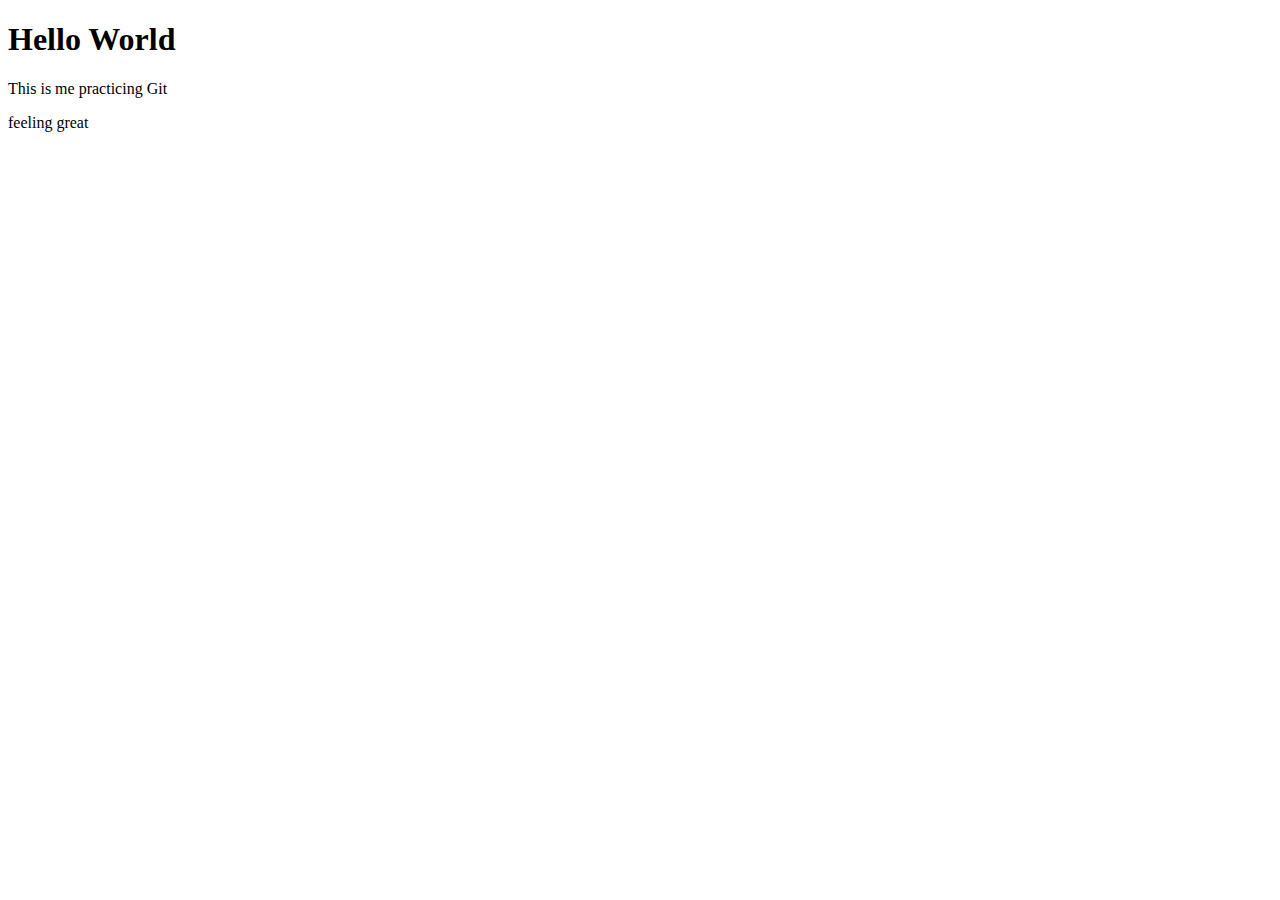
<file: gitPractice.html>
<!DOCTYPE html>
<html lang="en">
<head>
 <meta charset="UTF-8">
 <meta name="viewport" content="width=device-width, initial-scale=1.0">
 <title>Document</title>
</head>
<body>
 <h1>Hello World </h1>
 <p>This is me practicing Git</p>
 <p>feeling great</p>
</body>
</html>
</file>
